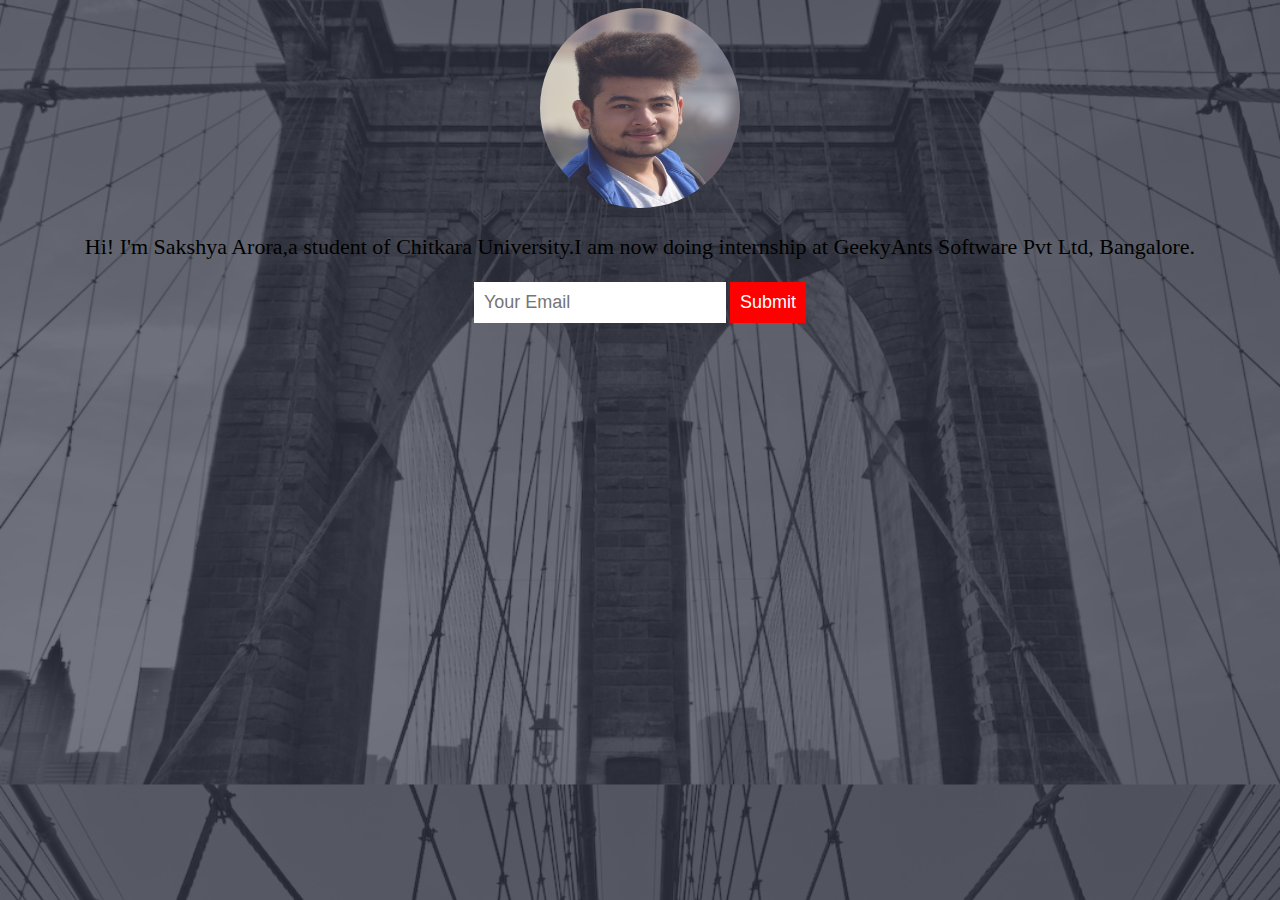
<file: dash/Anna's Website/index.html>
<!DOCTYPE html>
<html>

<head>
  <title>Sakshya Arora</title>
  <link rel="stylesheet" href="css/style.css">
</head>

<body>
  <img src="./images/Sakshya.JPG" height="200px" width="200px" style="border-radius: 50%;">
  <p>Hi! I'm Sakshya Arora,a student of Chitkara University.I am now doing internship at GeekyAnts Software Pvt Ltd,
    Bangalore.</p>
  <input type="email" placeholder="Your Email">
  <input type="submit">
</body>

</html>
</file>
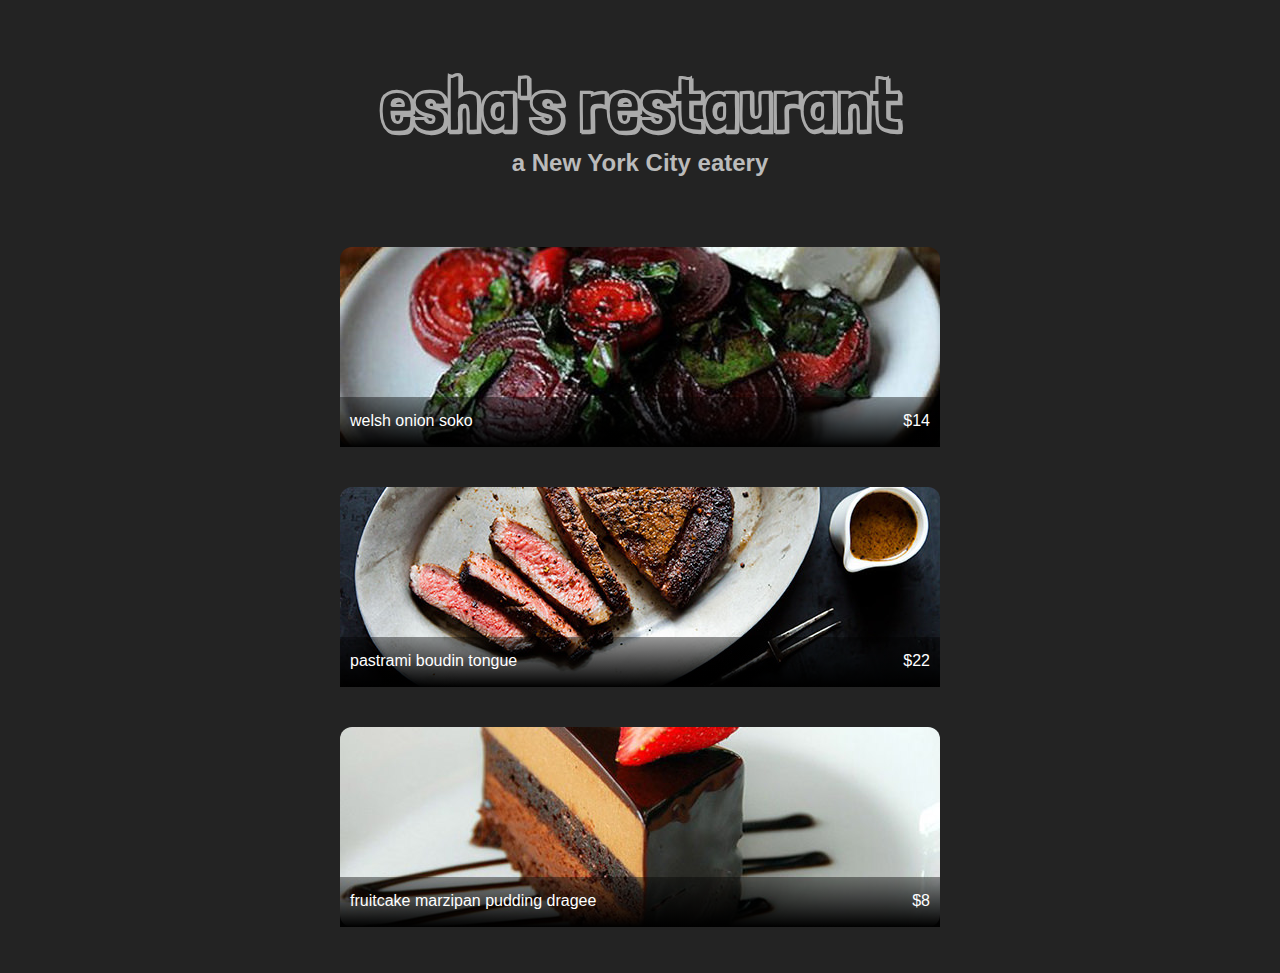
<file: dash/Esha's Restaurant/index.html>
<!DOCTYPE html>
<head>
<link href='https://fonts.googleapis.com/css?family=Londrina+Shadow' rel='stylesheet' type='text/css'>
<style>
body {
  font-family: helvetica, sans-serif;
  margin: 0 auto;
  max-width: 600px;
  background: #232323;
}
div {
  height: 200px;
  background-size: cover;
  position: relative;
  margin: 40px 0 0 0;
  border-radius: 12px;
}
h1 {
  font-family: 'Londrina Shadow', cursive;
  text-align: center;
  font-size: 75px;
  color: #aaaaaa;
  margin: 60px 0 0 0;
}
h2 {
  text-align: center;
  color: #bbbbbb;
  margin: 0px 0 70px 0;
}
p {
  color: rgba(255,255,255,1);
  background: black;
  background: linear-gradient(bottom, rgba(0,0,0,1), rgba(0,0,0,.4));
  background: -webkit-linear-gradient(bottom, rgba(0,0,0,1), rgba(0,0,0,.4));
  background: -moz-linear-gradient(bottom, rgba(0,0,0,1), rgba(0,0,0,.4));
  padding: 10px;
  line-height: 28px;
  text-align: justify;
  position: absolute;
  bottom: 0;
  margin: 0;
  height: 30px;
  transition: height .5s;
  -webkit-transition: height .5s;
  -moz-transition: height .5s;
}

small {
  opacity: 0;
}

.show-description p {
  height: 150px;
}

.show-description small {
  opacity: 1;
}

.first{
  background-image: url("./images/firstcourse.jpg");
}
.second{
  background-image: url("./images/secondcourse.jpg");
}
.dessert{
  background-image: url("./images/dessertcourse.jpg");
}
.price {
  float: right;
}
@media (max-width: 500px) {
  h1 {
    font-size: 50px;
    margin-top: 20px;
    line-height: 40px;
  }
  h2 {
    font-size: 20px;
    margin: 20px 0 30px 0;
  }
  div {
    margin: 20px 12px 0 12px;
  }
  p {
    font-size: 20px;
    line-height: 24px;
  }
  small {
    font-size: 16px;
  }
}

</style>

</head>

<body>
<h1>esha's restaurant</h1>
<h2>a New York City eatery</h2>
<div class="first">
  <p>welsh onion soko <span class="price">$14</span><br />
  <small>Mustard sierra leone bologi kale chard beet greens black-eyed pea sorrel amaranth garlic tigernut spring onion summer purslane asparagus lentil. </small></p>
</div>

<div class="second">
  <p>pastrami boudin tongue <span class="price">$22</span><br />
  <small>Tri-tip capicola kielbasa salami brisket chicken rump strip steak drumstick. Meatloaf chuck boudin ribeye pork jowl. Andouille bacon jowl meatloaf pork loin prosciutto bresaola.</small></p>
</div>
  
<div class="dessert">
  <p>fruitcake marzipan pudding dragee <span class="price">$8</span><br />
  <small>Lollipop tart cotton candy jelly-o carrot cake apple pie cupcake. Jelly-o bear claw ice cream candy canes.</small></p>
</div>

<script>
  $('div').on('click', function() {
      $(this).toggleClass('show-description');
  });
</script>

</body>
</file>
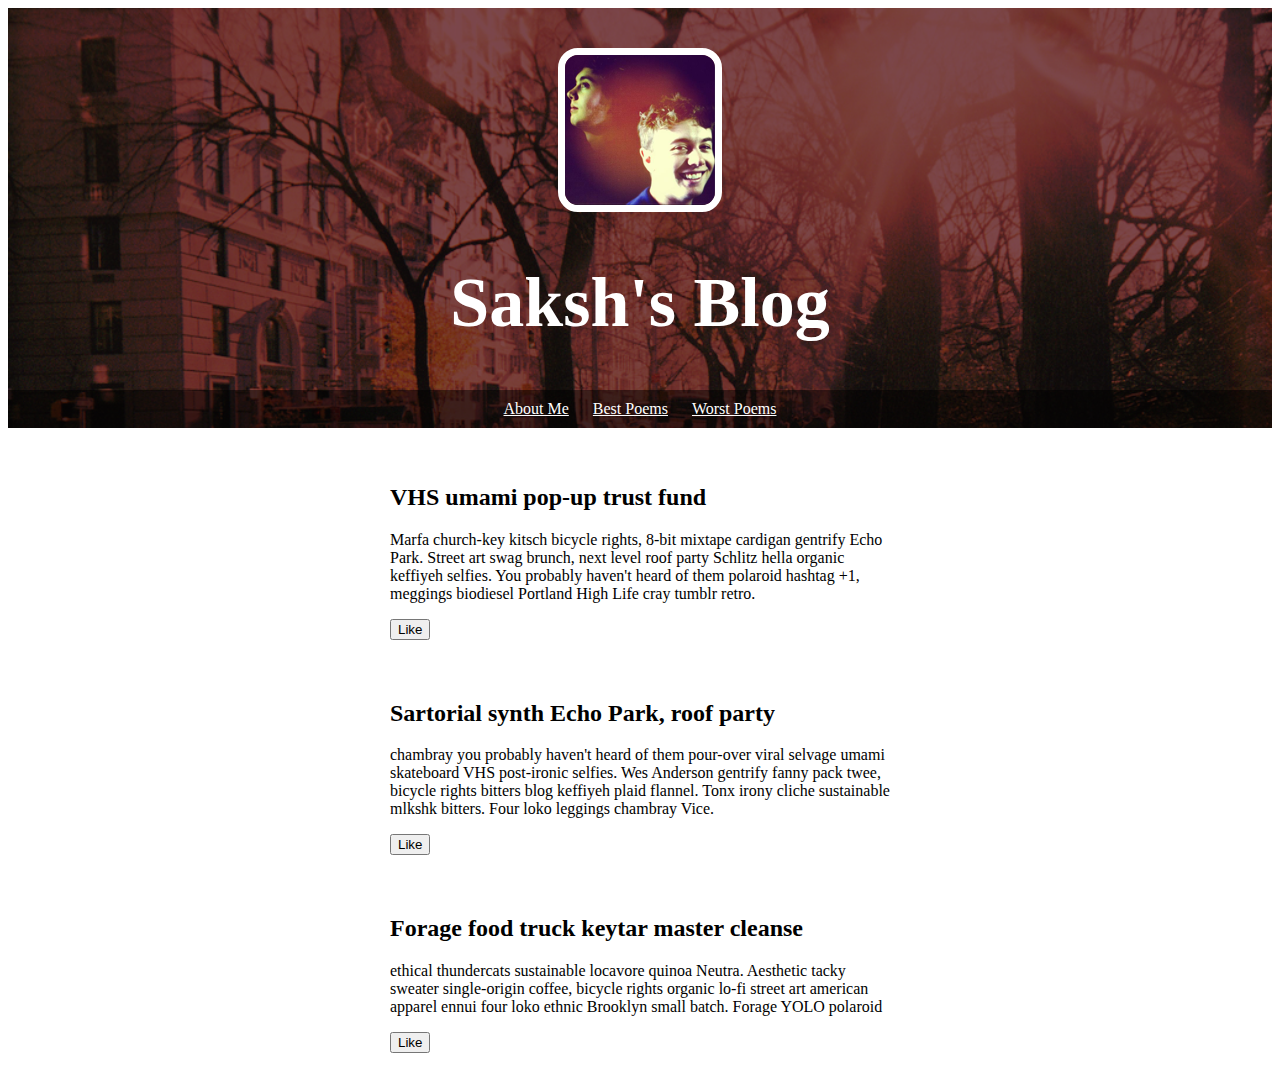
<file: dash/Jeff's Blog/index.html>
<!DOCTYPE html>

<head>
  <link href="./css/style.css" rel="stylesheet">

</head>

<body>
  <header>
    <img src="./images/jeff.png">
    <h1>Saksh's Blog</h1>
    <ul>
      <li><a href="#">About Me</a></li>
      <li><a href="#">Best Poems</a></li>
      <li><a href="#">Worst Poems</a></li>
    </ul>
  </header>
  <article>
    <h2>VHS umami pop-up trust fund</h2>
    <p>Marfa church-key kitsch bicycle rights, 8-bit mixtape cardigan gentrify Echo Park. Street art swag brunch, next
      level roof party Schlitz hella organic keffiyeh selfies. You probably haven't heard of them polaroid hashtag +1,
      meggings biodiesel Portland High Life cray tumblr retro.</p>
    <button>Like</button>
  </article>
  <article>
    <h2>Sartorial synth Echo Park, roof party</h2>
    <p>chambray you probably haven't heard of them pour-over viral selvage umami skateboard VHS post-ironic selfies. Wes
      Anderson gentrify fanny pack twee, bicycle rights bitters blog keffiyeh plaid flannel. Tonx irony cliche
      sustainable mlkshk bitters. Four loko leggings chambray Vice.</p>
    <button>Like</button>
  </article>
  <article>
    <h2>Forage food truck keytar master cleanse</h2>
    <p>ethical thundercats sustainable locavore quinoa Neutra. Aesthetic tacky sweater single-origin coffee, bicycle
      rights organic lo-fi street art american apparel ennui four loko ethnic Brooklyn small batch. Forage YOLO polaroid
    </p>
    <button>Like</button>
  </article>
  <script>
    $("button").on("click", function () {
      alert("Clicked!");
    });
  </script>
</body>
</file>
<file: dash/Anna's Website/css/style.css>
body{
      background:url("../images/anna-bg.png");
      background-size:cover;
      text-align:center;
      background-position:center;
    }
    p{
      font-size:22px;
    }
    input{
      border:0;
      padding:10px;
      font-size:18px;
    }
    input[type="submit"]{
      color:white;
      background:red;
    }
</file>
<file: dash/Jeff's Blog/css/style.css>
header {
      text-align: center;
      background: url("../images/jeff-bg.png");
      background-size: cover;
      color: white;
    }
    a {
      color: white;
    }
    h1 {
      font-size: 70px;
    }
    img {
      margin: 40px 0px 0px 0px;
      border: 7px solid white;
      border-radius: 20px;
    }
    ul {
      padding: 10px;
      background: rgba(0,0,0,0.5);
    }
    li {
      display: inline;
      padding: 0px 10px 0px 10px;
    }
    article {
      max-width: 500px;
      padding: 20px;
      margin: 0 auto;
    }
    @media (max-width: 500px) {
      h1 {
        font-size: 36px;
        padding: 5px;
      }
      li {
        padding: 5px;
        display: block;
      }
    }
</file>
